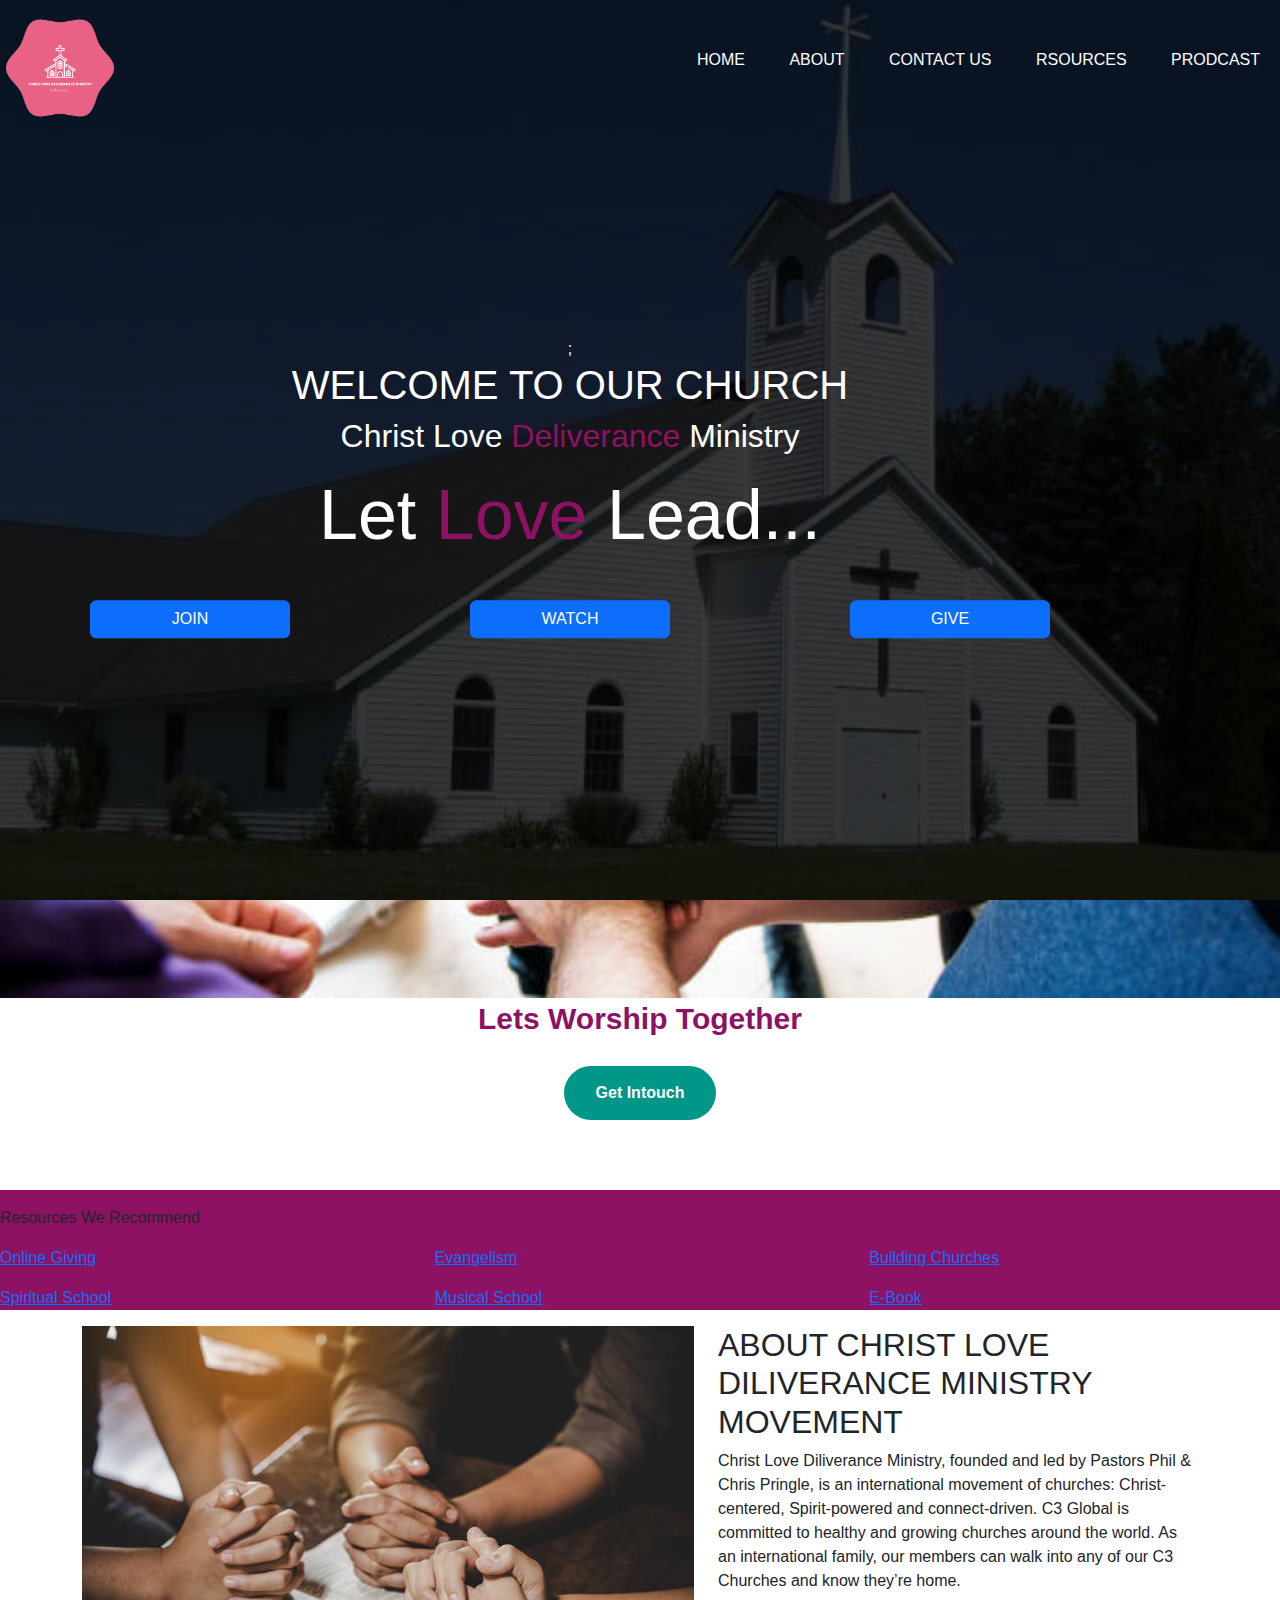
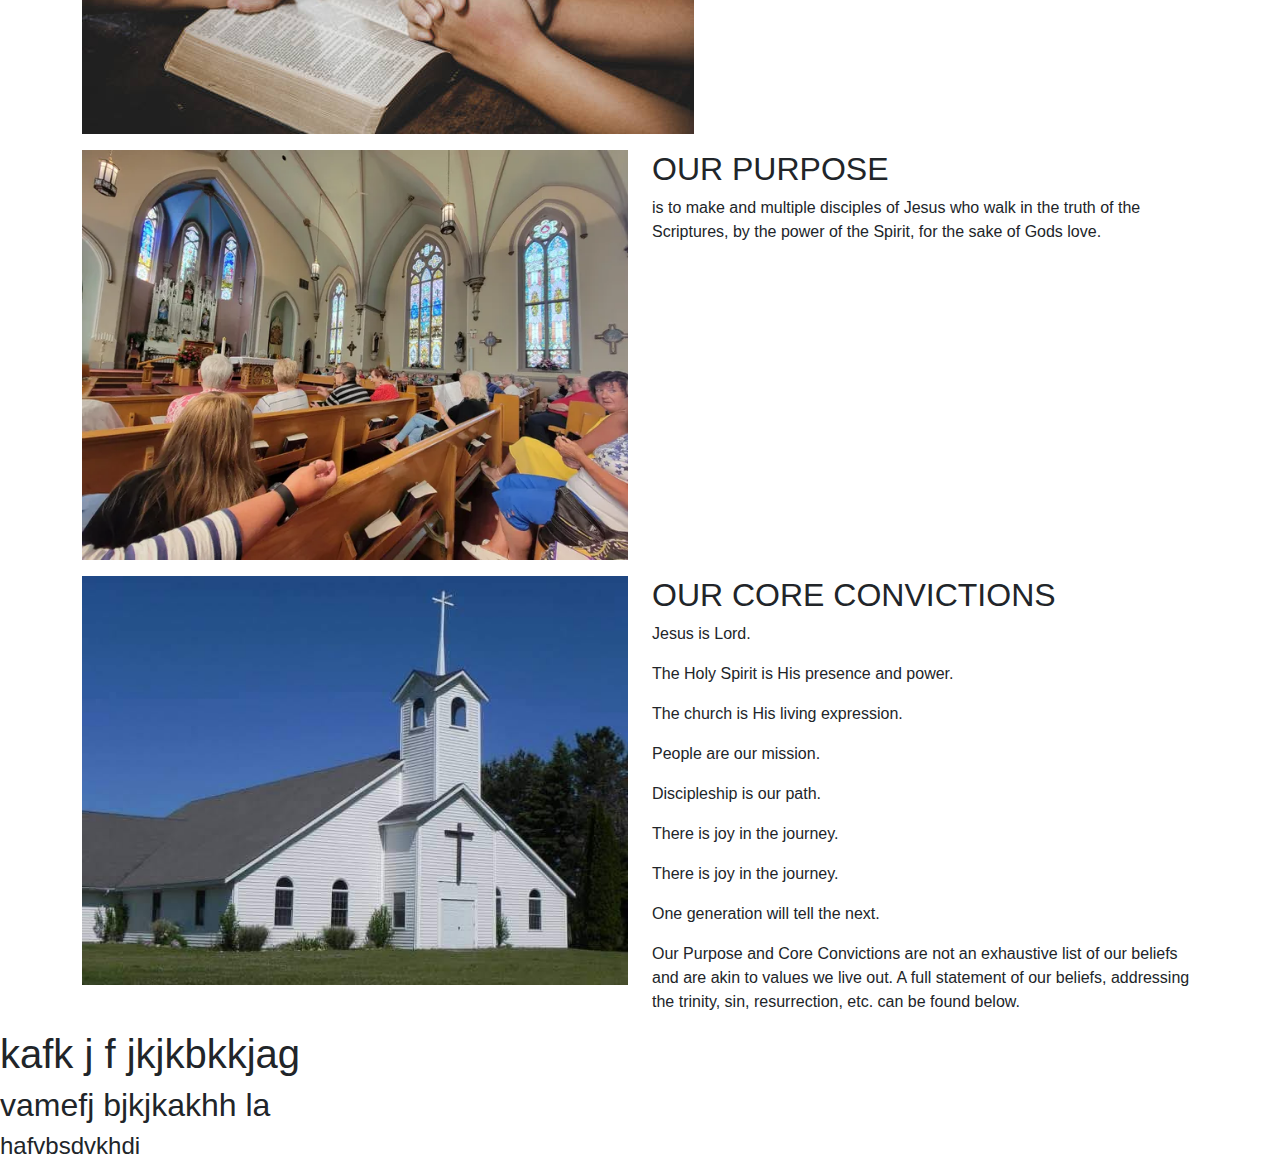
<file: index.html>
<html lang="en">
<head>
    <meta charset="UTF-8">
    <meta http-equiv="X-UA-Compatible" content="IE=edge">
    <meta name="viewport" content="width=device-width, initial-scale=1.0">
    <title>CHRIST LOVE ASSEMBLE</title>
    <link rel="stylesheet" href="bootstrap.css">
    <link rel="stylesheet" href="style.css">
    <link rel="stylesheet" href="https://unicons.iconscout.com/release/v4.0.0/css/line.css">
</head>
<body>
    <!-- HEADER SECTION -->
    <div class="banner">
        <div class="navbar">
            <img  src="image/logo.png"  alt="" class="logo" >
            <ul>
                <li><a href="#">HOME</a></li>
                <li><a href="#">ABOUT</a></li>
                <li><a href="#">CONTACT US</a></li>
                <li><a href="#">RSOURCES</a></li>
                <li><a href="#">PRODCAST</a></li>
            </ul>
        </div>

        <div class="container mt-5 home" class="d-flex flex-column min-vh-100 justify-content-center align-items-center text-white">;
            <div >
                <h1>WELCOME TO OUR CHURCH</h1>
                <h2> Christ Love <span>Deliverance</span> Ministry</h2>
                <p>Let <span>Love </span> Lead...</p>
            </div>
            <div class="row">
                <div class="col-md-4" >
                    <button class="btn btn-primary mt-3">JOIN</button>
                </div>
                <div class="col-md-4">
                    <button class="btn btn-primary mt-3">WATCH</button>
                </div>
                <div  class="col-md-4">
                    <button  class="btn btn-primary mt-3">GIVE</button>
                </div>
            </div>
        </div>
        
    </div> 

 
 

    <!-- CONTACT US SECTION -->
    <div class="contact-us">
        <p>Lets Worship Together</p>
        <a class="button-two" href="#">Get Intouch</a>
    </div>

    <!--Resource-->
    <div class="resources">
        <div class="row mt-3">
            <i class="uil uil-map-pin-alt"></i>
            <p>Resources We Recommend</p>
            <div class="col md-4">
                <i class="uil uil-link-broken"></i>
                <a class="online-giving" href="#">Online Giving</a>
            </div>
           <div class="col md-4">
            <i class="uil uil-briefcase"></i>
            <a class="evangelism" href="#">Evangelism</a>
           </div>
           <div class="col md-4">
            <i class="uil uil-house-user"></i>
            <a class="building" href="#">Building Churches</a>
           </div>
        </div>
        <div class="row mt-3">
            <div class="col md-4">
                <i class="uil uil-head-side-cough"></i>
                <a class="spiritual" href="#">Spiritual School</a>
            </div>
            <div class="col md-4">
                <i class="uil uil-music"></i>
                <a class="muical-school" href="#">Musical School</a>
            </div>
            <div class="col md-4">
                <i class="uil uil-book-open"></i>
                <a class="e-book" href="#">E-Book</a>
            </div>
        </div>
    </div>

    <!-- ABOUT US SECTION -->
    <div class="main">
        <div class="container">
            <div class="row mt-3">
                <div class="col md-6">
                    <img src="image/istockphoto-1208278451-612x612.jpg" alt="" class="img-fliud">
                </div>
                <div class="col md-6">
                    <h2>ABOUT CHRIST LOVE DILIVERANCE MINISTRY MOVEMENT</h2>
                    <P>Christ Love Diliverance Ministry, founded and led by Pastors Phil & Chris Pringle, is an international movement of churches: Christ-centered, Spirit-powered and connect-driven. C3 Global is committed to healthy and growing churches around the world. As an international family, our members can walk into any of our C3 Churches and know they’re home.</P>

                </div>
            </div>
            <div class="row mt-3">
                <div class="col md-6">
                    <img src="image/about.png" alt="" class="img-fluid">
                </div>
                <div class="col md-6">
                    <h2>OUR PURPOSE</h2>
                    <P>is to make and multiple disciples of Jesus who walk in the truth of the Scriptures, 
                        by the power of the Spirit, for the sake of Gods love.</P>
                </div>
            </div>
            <div class="row mt-3">
                <div class="col md-6">
                    <img src="image/Church.jpg" alt="" class="img-fluid" >
                </div>
                <div class="col md-6">
                    <h2>OUR CORE CONVICTIONS</h2>
                    <p>Jesus is Lord.</p>
                    <p>The Holy Spirit is His presence and power.</p>
                    <p>The church is His living expression.</p>
                    <p>People are our mission.</p>
                    <p>Discipleship is our path.</p>
                    <p>There is joy in the journey.</p>
                    <p>There is joy in the journey.</p>
                    <p>One generation will tell the next.</p>
                    <p>Our Purpose and Core Convictions are not an exhaustive list of our beliefs and are akin to values we live out. A full statement of our beliefs, addressing the trinity, sin, resurrection, etc. can be found below.</p>
                </div>

        </div>
        </div>
    </div>
    <div>
        <h1>kafk j f jkjkbkkjag</h1>
        <h2>vamefj bjkjkakhh la</h2>
        <h4>hafvbsdvkhdi</h4>
    </div>
</body>
</html>
</file>
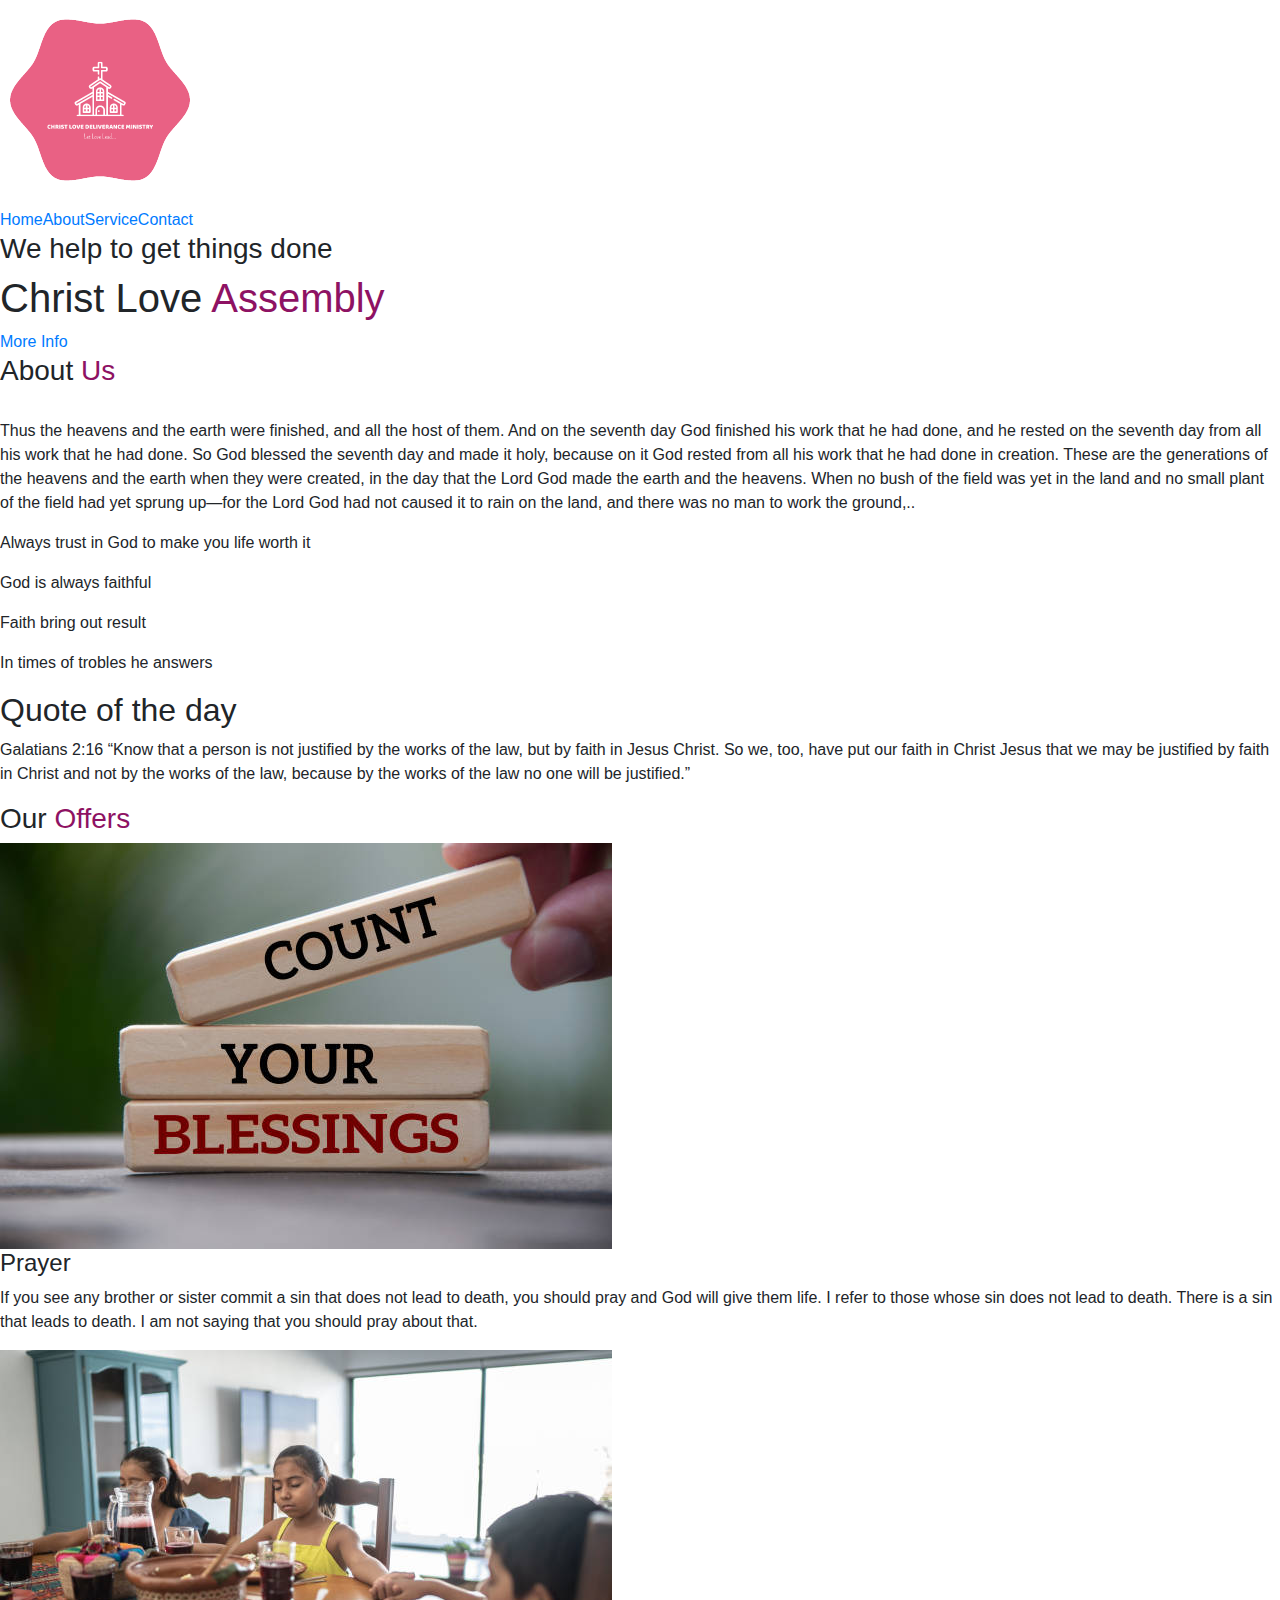
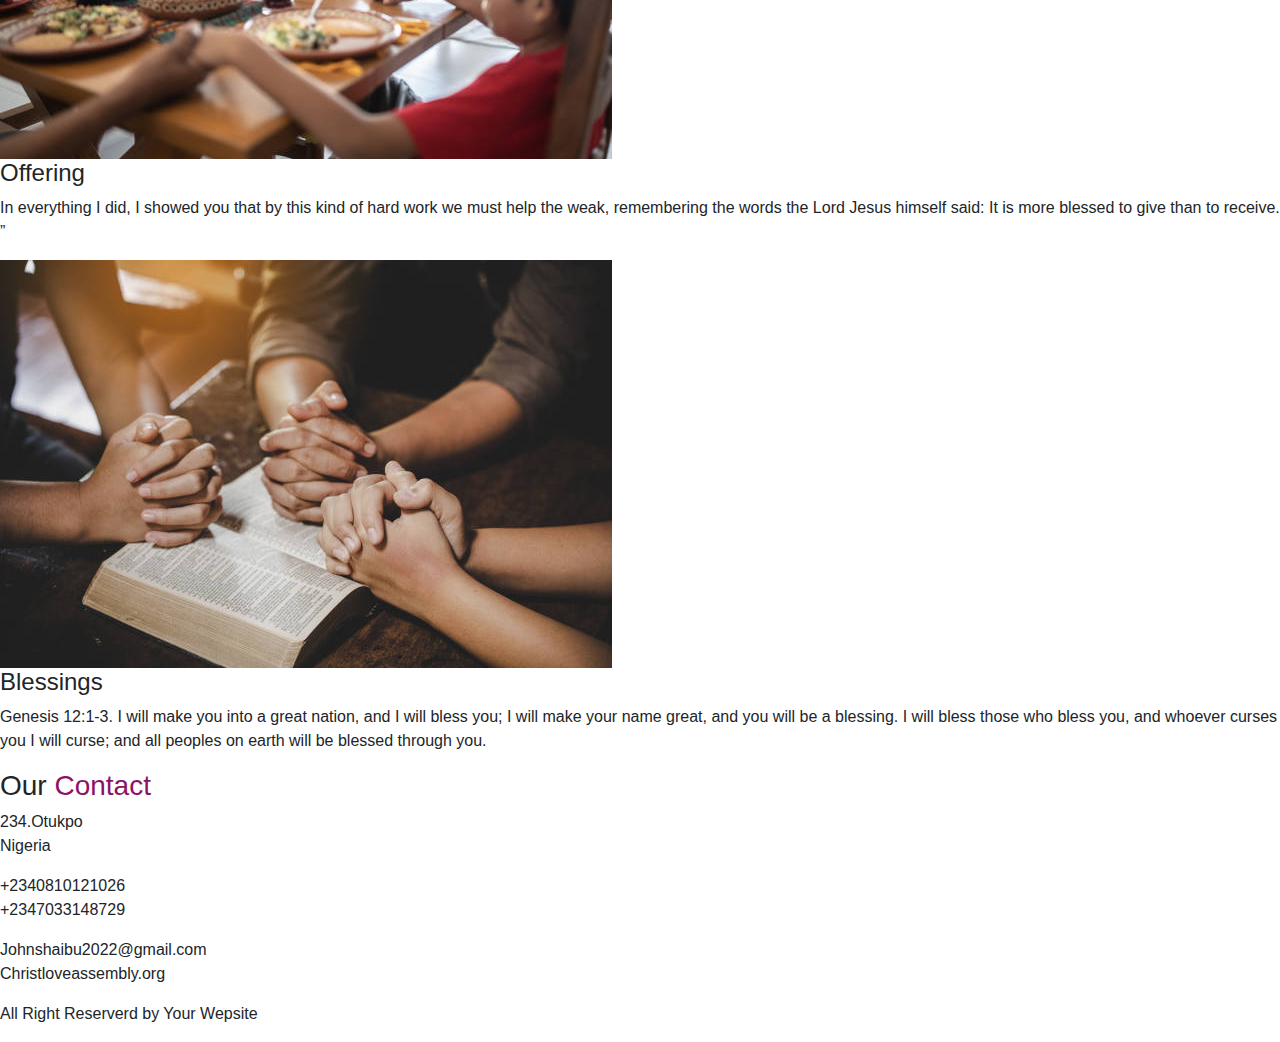
<file: index2.html>
<html lang="en">
<head>
    <meta charset="UTF-8">
    <meta http-equiv="X-UA-Compatible" content="IE=edge">
    <meta name="viewport" content="width=device-width, initial-scale=1.0">
    <title>Christ Love Assemly</title>
    <link rel="stylesheet" href="bootstrap/css/bootstrap.min.css">
    <link rel="stylesheet" href="style.css">
</head>
<body>
    <header>
        <h2>
            <a href=""><img src="image/logo.png" alt="" class="img-fluid"></a>
        </h2>

        <ul class="nav">
            <li><a href="#">Home</a></li>
            <li><a href="#about">About</a></li>
            <li><a href="#service">Service</a></li>
            <li><a href="#contact">Contact</a></li>

        </ul>
    </header>

    <section class="banner-area">
        <div class="banner-img"></div>
        <h3>We help to get things done</h3>
        <h1>Christ Love <span> Assembly</span></h1>
        <a href="#" class="banner-btn">More Info</a>
    </section>

    <section class="about-area" id="about">
        <h3 class="section-title">About <span>Us</span></h3>
        <ul class="about-content">
            <li class="about-left"></li>
            <li class="about-right">
                <!-- <h2>We are taking small steps to make Earth better planet of the U niver</h2> -->
                <p>  Thus the heavens and the earth were finished, and all the host of them. And on the seventh day God finished his work that he had done, and he rested on the seventh day from all his work that he had done. So God blessed the seventh day and made it holy, because on it God rested from all his work that he had done in creation. These are the generations of the heavens and the earth when they were created, in the day that the Lord God made the earth and the heavens. When no bush of the field was yet in the land and no small plant of the field had yet sprung up—for the Lord God had not caused it to rain on the land, and there was no man to work the ground,..</p>
                <p><i class="fa fa-arrow-right"></i> Always trust in God to make you life worth it</p>
                <p><i class="fa fa-arrow-right"></i> God is always faithful</p>
                <p><i class="fa fa-arrow-right"></i> Faith bring out result</p>
                <p><i class="fa fa-arrow-right"></i> In times of trobles he answers</p>
            </li>
        </ul>
    </section>

    <section class="msg-area">
        <div class="msg-content">
            <h2>Quote of the day</h2>
            <p>Galatians 2:16 “Know that a person is not justified by the works of the law, but by faith in Jesus Christ. So we, too, have put our faith in Christ Jesus that we may be justified by faith in Christ and not by the works of the law, because by the works of the law no one will be justified.”</p>
        </div>
    </section>

    <section class="services-area" id="services">
        <h3 class="section-title">Our <span>Offers</span></h3>
        <ul class="services-content">
            <li>
                <img src="image/blessing.png" alt="">
                <h4>Prayer</h4>
                <p>If you see any brother or sister commit a sin that does not lead to death, you should pray and God will give them life. I refer to those whose sin does not lead to death. There is a sin that leads to death. I am not saying that you should pray about that.</p>
            </li>
            <li>
                <img src="image/family.png" alt="">
                <h4>Offering</h4>
                <p>In everything I did, I showed you that by this kind of hard work we must help the weak, remembering the words the Lord Jesus himself said: It is more blessed to give than to receive. ”</p>
            </li>
            <li>
                <img src="image/istockphoto-1208278451-612x612.jpg" alt="">
                <h4>Blessings</h4>
                <p>Genesis 12:1-3. I will make you into a great nation, and I will bless you; I will make your name great, and you will be a blessing. I will bless those who bless you, and whoever curses you I will curse; and all peoples on earth will be blessed through you.</p>
            </li>
        </ul>
    </section>


    <section class="contact-area" id="contact">
        <h3 class="section-title">Our <span>Contact</span></h3>

        <ul class="contact-content">
            <li>
                <i class="fa fa-map-marker"></i>
                <p>234.Otukpo <br>Nigeria</p>
            </li>
            <li>
                <i class="fa fa-map-phone"></i>
                <p>+2340810121026<br>+2347033148729</p>
            </li>
            <li>
                <i class="fa fa-envelope"></i>
                <p>Johnshaibu2022@gmail.com<br>Christloveassembly.org</p>
            </li>
        </ul>
    </section>

    <footer>
        <p>All Right Reserverd by Your Wepsite</p>
    </footer>
</body>
</html>
</file>
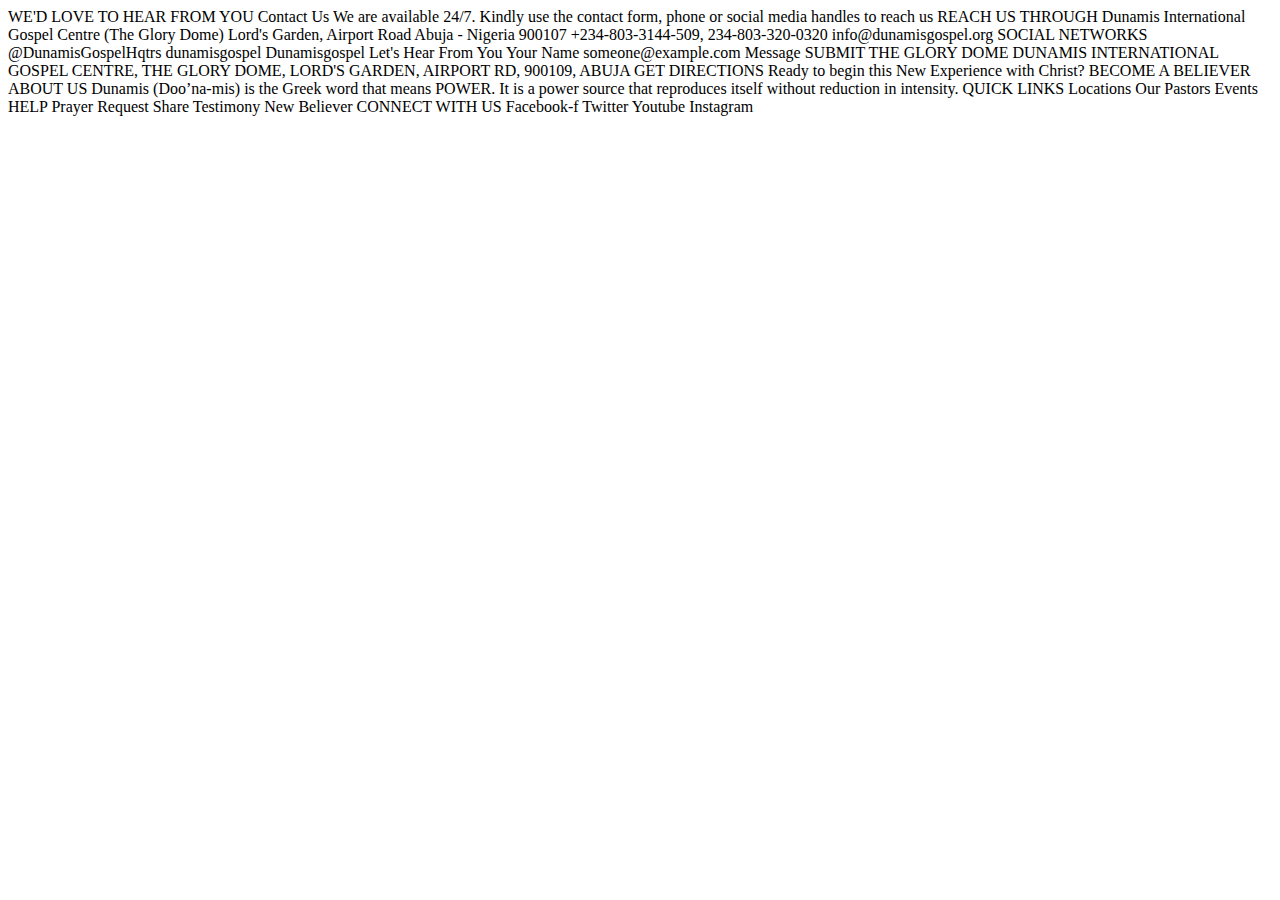
<file: bootstrap/inedx.html>
<html>
    WE'D LOVE TO HEAR FROM YOU
    Contact Us
    We are available 24/7. Kindly use the contact form, phone or social media handles to reach us 
    
    REACH US THROUGH
    Dunamis International Gospel Centre (The Glory Dome) Lord's Garden, Airport Road Abuja - Nigeria 900107
    +234-803-3144-509, 234-803-320-0320
    info@dunamisgospel.org
    SOCIAL NETWORKS
    @DunamisGospelHqtrs
    dunamisgospel
    Dunamisgospel
    Let's Hear From You
    Your Name
    someone@example.com
    Message
    
    SUBMIT
    
    
    THE GLORY DOME
    DUNAMIS INTERNATIONAL GOSPEL CENTRE, THE GLORY DOME, LORD'S GARDEN, AIRPORT RD, 900109, ABUJA
    GET DIRECTIONS
    Ready to begin this New Experience with Christ?
    BECOME A BELIEVER
    ABOUT US
    Dunamis (Doo’na-mis) is the Greek word that means POWER. It is a power source that reproduces itself without reduction in intensity.
    
    QUICK LINKS
    Locations
    Our Pastors
    Events
    HELP
    Prayer Request
    Share Testimony
    New Believer
    CONNECT WITH US
    Facebook-f
     Twitter
     Youtube
     Instagram
    
</html>
</file>
<file: style.css>
*{
    margin: 0;
    padding: 0;
    font-family: sans-serif; 
    box-sizing: border-box;
}
.banner{
    width: 100%;
    height: 100vh;
    background: linear-gradient(rgba(0,0,0,0.75),rgba(0,0,0,0.75)),url(image/Church.jpg);
    background-size: cover;
    background-position: center;
    background-attachment: fixed;
}
.logo{
    width: 120px;
    cursor: pointer;
}
.navbar ul li{
    list-style: none;
    display: inline-block;
    margin: 0 20px;
    position: relative;
}
.navbar ul li a{
    text-decoration: none;
    color: #fff;
    text-transform: uppercase;
}
.navbar ul li::after{
    content: "";
    height: 3px;
    width: 0;
    background: #009688;
    position: absolute;
    left: 0;
    bottom: -10px;
    transition: 0.5s;
}
.navbar ul li:hover::after{
    width: 100%;
    color: #009688;
}
.home{
    width: 100%;
    position: absolute;
    text-align: center;
    top: 50%;
    transform: translateY(-50%);
    color: white;
}
.home p{
    font-size: 70px;
}
button{
    width: 200px;
    padding: 15px 0;
    text-align: center;
    margin: 20px 10px;
    border-radius: 25px;
    font-weight: bold;
    border: 2px solid #009688;
    background: transparent;
    color: #fff;
    cursor: pointer;
    position: relative;
    overflow: hidden;
}
button:hover{
    transform: scale(1.2);
    background-color: transparent;
    border: #009688;
    cursor: pointer;
}
span{
    color: rgb(142, 18, 99);
}
.contact-us{
    width: 100%;
    height: 290px;
    background-image: url(image/istockphoto-938945056-612x612.jpg);
    background-repeat: no-repeat;
    background-size: cover;
    background-attachment: fixed;
    display: flex;
    align-items: center;
    flex-direction: column;
    justify-content: center;
}
.contact-us p{
    color:  rgb(142, 18, 99);
    font-size: 30px;
    font-weight: bold;
    margin: 25px;
}
.contact-us .button-two{
    background-color: #009688;
    color: #fff;
    text-decoration: none;
    border: 2px solid transparent;
    font-weight: bold;
    padding: 13px 30px;
    border-radius: 30px;
    transition: 4s;
}.contact-us .button-two:hover{
    background-color: transparent;
    border: #009688;
    cursor: pointer;
    transform: scale(1.2);
}
.resources{
    background-color: rgb(142, 18, 99);
    background-repeat: no-repeat;
    background-size: cover;
    background-attachment: fixed;
    display: flex;
    flex-direction: column;
    justify-content: center;
}
</file>
